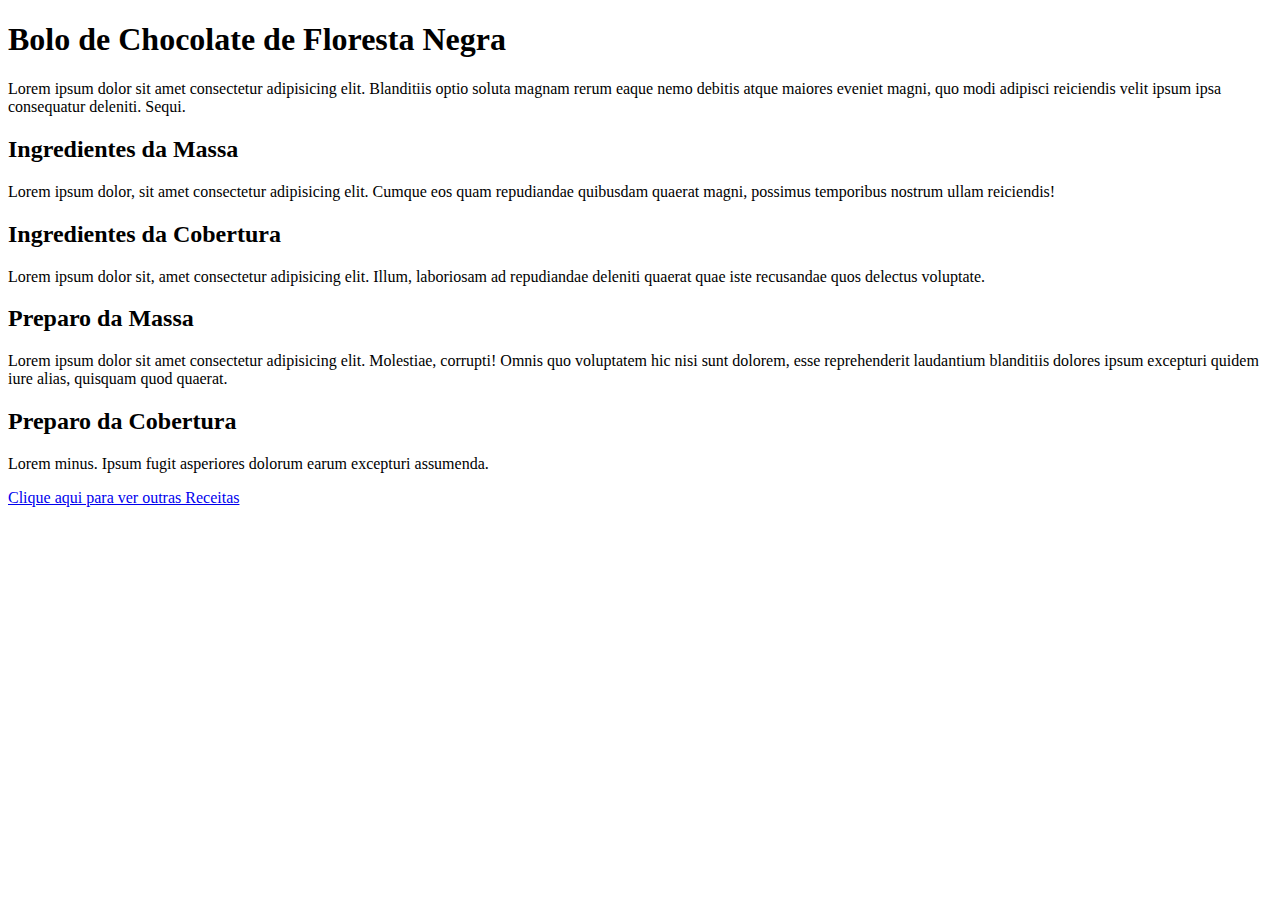
<file: CTD/front-end/primeiro-bimestre/aula-3/index.html>
<!DOCTYPE html>
<html lang="en">
<head>
    <meta charset="UTF-8">
    <meta http-equiv="X-UA-Compatible" content="IE=edge">
    <meta name="viewport" content="width=device-width, initial-scale=1.0">
    <title>Bolo de Chocolate</title>
</head>
<body>

    <h1>Bolo de Chocolate de Floresta Negra</h1>

    <p>Lorem ipsum dolor sit amet consectetur adipisicing elit. Blanditiis optio soluta magnam rerum eaque nemo debitis atque maiores eveniet magni, quo modi adipisci reiciendis velit ipsum ipsa consequatur deleniti. Sequi.</p>
    
    <h2>Ingredientes da Massa</h2>

    <p>Lorem ipsum dolor, sit amet consectetur adipisicing elit. Cumque eos quam repudiandae quibusdam quaerat magni, possimus temporibus nostrum ullam reiciendis!</p>

    <h2>Ingredientes da Cobertura</h2>

    <p>Lorem ipsum dolor sit, amet consectetur adipisicing elit. Illum, laboriosam ad repudiandae deleniti quaerat quae iste recusandae quos delectus voluptate.</p>

    <h2>Preparo da Massa</h2>

    <p>Lorem ipsum dolor sit amet consectetur adipisicing elit. Molestiae, corrupti! Omnis quo voluptatem hic nisi sunt dolorem, esse reprehenderit laudantium blanditiis dolores ipsum excepturi quidem iure alias, quisquam quod quaerat.</p>

    <h2>Preparo da Cobertura</h2>

    <p>Lorem minus. Ipsum fugit asperiores dolorum earum excepturi assumenda.</p>

    <a href="https://www.google.com/search?q=receitas+bolo+chocolate&sxsrf=AOaemvLqabdzYXx9EleLdu_0Ae7Mn7UnkQ%3A1634780046690&source=hp&ei=jsNwYa71J-nJ5OUP78WhiAQ&iflsig=ALs-wAMAAAAAYXDRnv_w5PDoDOBacgNdcIyS7pqX3Lpe&ved=0ahUKEwiu9N2frtrzAhXpJLkGHe9iCEEQ4dUDCAc&uact=5&oq=receitas+bolo+chocolate&gs_lcp=[base64]&sclient=gws-wiz"> Clique aqui para ver outras Receitas </a>

</body>
</html>
</file>
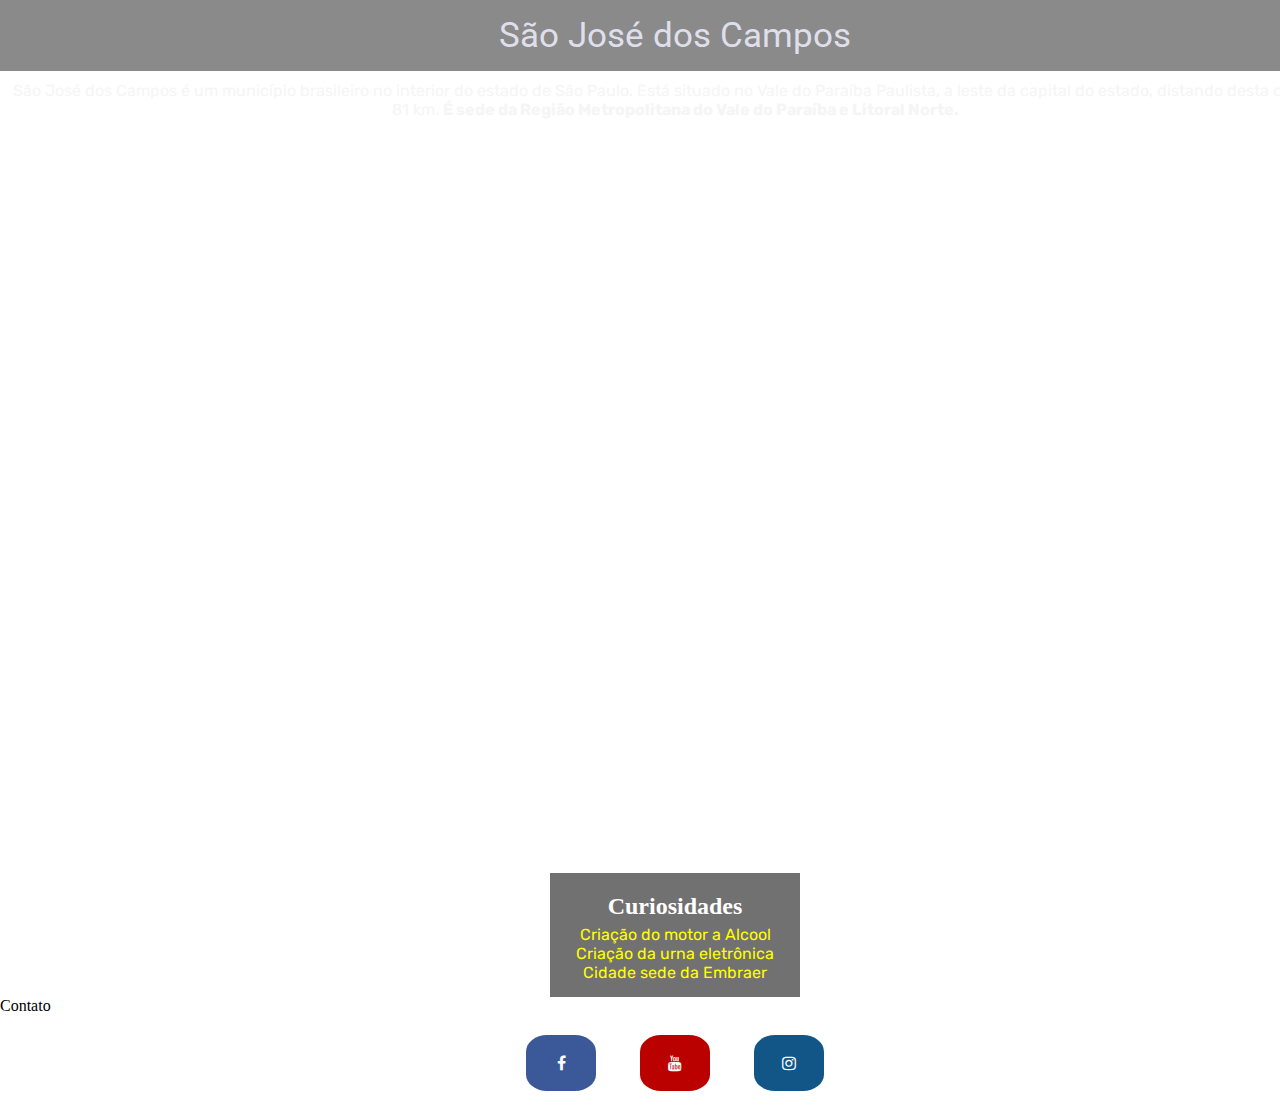
<file: checkpoint.html>
<!DOCTYPE html>
<html lang="en">
<head>
    <meta charset="UTF-8">
    <meta http-equiv="X-UA-Compatible" content="IE=edge">
    <meta name="viewport" content="width=device-width, initial-scale=1.0">
    <title>Chekcpoint I - Cidade de São José dos Campos</title>
    <link rel="stylesheet" href="checkpointstyles.css">
    <style>
        @import url('https://fonts.googleapis.com/css2?family=Roboto&display=swap');
        </style>
    <style>
        @import url('https://fonts.googleapis.com/css2?family=Roboto&family=Rubik&display=swap');
        </style>
    <link rel="stylesheet" href="https://cdnjs.cloudflare.com/ajax/libs/font-awesome/4.7.0/css/font-awesome.min.css">
    
</head>
<body>

    <main>
        <header> São José dos Campos</header>

        <div class="descricao">São José dos Campos é um município brasileiro no interior do estado de São Paulo. Está situado no Vale do Paraíba Paulista, a leste da capital do estado, distando desta cerca de 81 km. <b>É sede da Região Metropolitana do Vale do Paraíba e Litoral Norte.</b>

        </div>

        <div class="youtube">
        <iframe width="1280" height="720" src="https://www.youtube.com/embed/o4gpMlh-qWY?controls=0" title="YouTube video player" frameborder="0" allow="accelerometer; autoplay; clipboard-write; encrypted-media; gyroscope; picture-in-picture" allowfullscreen></iframe>
        </div>

        <div class="curiosidades">
            <h2>Curiosidades</h2>
            <ul>Criação do motor a Alcool</ul>
            <ul>Criação da urna eletrônica</ul>
            <ul>Cidade sede da Embraer</ul>
        </div>

        <div> Contato</div>

        <footer>
            <a href="https://www.facebook.com/PrefeituraSJC/" class="fa fa-facebook"></a>
            <a href="https://www.youtube.com/channel/UCAE2QZaYE_434DJrp32aPkQ" class="fa fa-youtube"></a>
            <a href="https://www.instagram.com/prefeiturasjcamposoficial/?hl=pt" class="fa fa-instagram"></a>
            
        </footer>

        
    </main>
    
</body>
</html>
</file>
<file: checkpointstyles.css>
* {

    margin: 0;
    padding: 0;
    box-sizing: border-box;

}


main {
    background-image: url(https://www.setpar.com.br/app/uploads/2019/01/sao-jose-dos-campos-carlos-nava-castillo.jpg);
    width: 1350px;
    background-size: cover;
}

header {
    background-color: rgba(0, 0, 0, 0.459);
    color: rgba(229, 229, 243, 0.938);
    font-family: 'Roboto', sans-serif;
    padding: 15px;
    font-size: 35px;
    text-align: center;
}

.descricao {
    color: whitesmoke;
    text-align: center;
    font-family: 13px;
    padding: 10px;
    font-family: 'Rubik', sans-serif;
}

.youtube {
    text-align: center;
    margin: auto;
    padding: 10px;
}

.curiosidades {
    text-align: center;
    margin: auto;
    background-color: rgba(26, 24, 24, 0.616);
    width: 250px;
    padding: 15px;
}

.curiosidades h2{
    text-align: center;
    color: white;
    padding: 5px;
}

.curiosidades ul {
    font-family: 'Rubik', sans-serif;
    color: yellow;
    text-align: center;
}

footer {
    text-align: center;
}

.fa {
    padding: 20px;
    font-size: 50px;
    width: 70px;
    text-decoration: none;
    margin: 20px;
    border-radius: 30%;
  }
  
  .fa:hover {
      opacity: 0.7;
  }
  
  .fa-facebook {
    background: #3B5998;
    color: white;
  }

  .fa-youtube {
    background: #bb0000;
    color: white;
  }

  .fa-instagram {
    background: #125688;
    color: white;
  }
</file>
